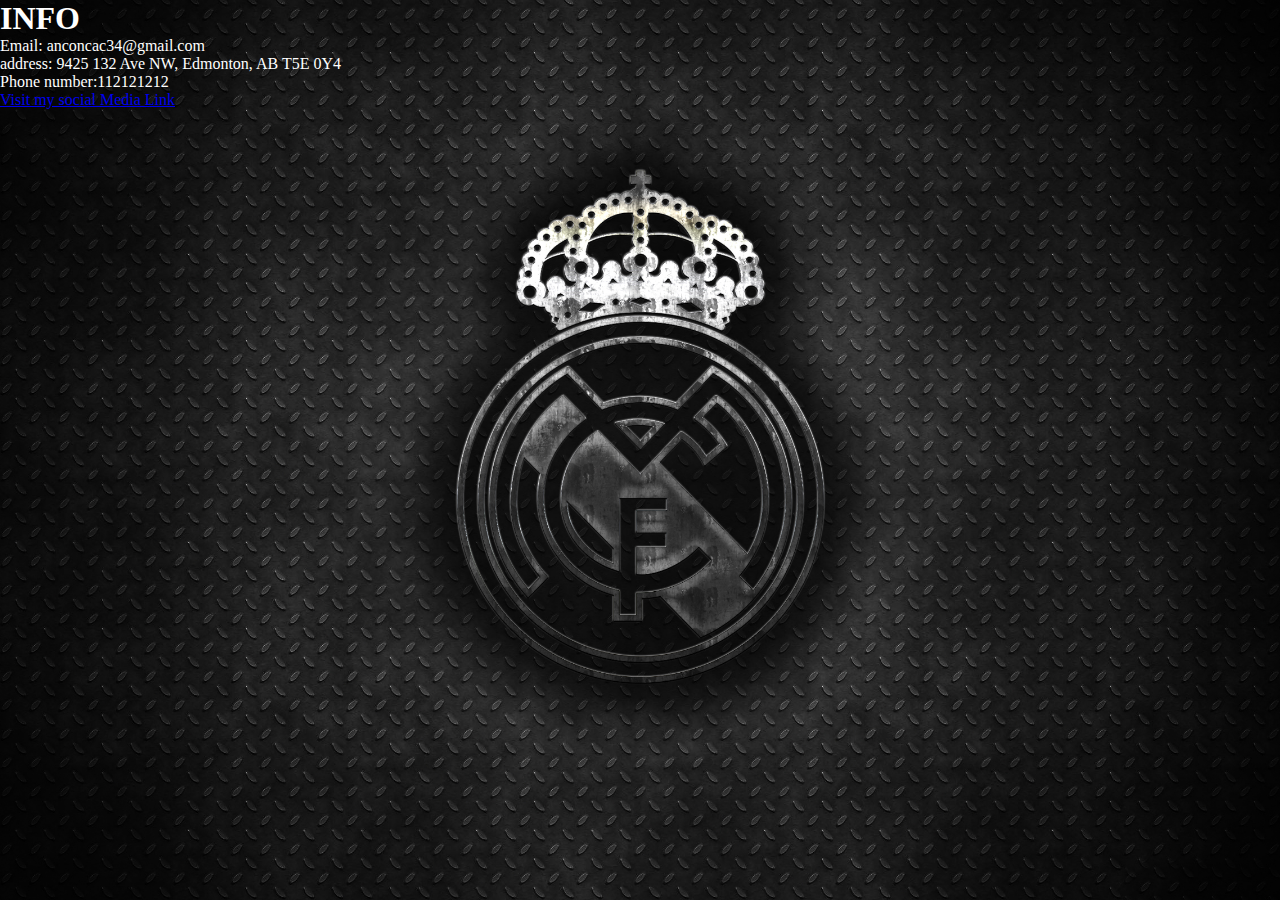
<file: childpage/contact.html>
<!DOCTYPE html>
<html lang="en" dir="ltr">
  <head>
    <meta charset="utf-8">
    <noscript><h1 style="color:red;">JavaScript needs to be enabled in Settings</h1></noscript> <!-- Checks browser settings for JavaScript -->

    <meta charset="utf-8">
    <meta name="author" content="Viet Truong">
    <meta name="description" content="JavaScript Assignemnts, output to console"> <!-- Webpage Description to poplulate search engines like Google-->
    <meta name="keywords" content="JavaScript, Console">
    <meta name="viewport" content="width=device-width, initial-scale=1.0">
      <link rel="stylesheet" type="text/css" href="../indexcontact.css">
    <title>CONTACT</title>
  </head>
  <body>
    <header><h1> INFO </h1>
      <div class="info">
        <div class="row">
       
        <p> Email: anconcac34@gmail.com </p>
        <p> address: 9425 132 Ave NW, Edmonton, AB T5E 0Y4
        <p> Phone number:112121212 </P>
        <p><a href="https://www.facebook.com/RealMadrid/">Visit my social Media Link</a></p>
        <div class="mapouter"><div class="gmap_canvas"><iframe width="600" height="500" id="gmap_canvas"
          src="https://maps.google.com/maps?q=queen%20Elizabeth%20high%20school&t=&z=13&ie=UTF8&iwloc=&output=embed"
           frameborder="0" scrolling="no" marginheight="0" marginwidth="0"></iframe><a href="https://usave.co.uk">usave</a></div><style>.mapouter{position:relative;text-align:right;height:500px;width:600px;}
           .gmap_canvas {overflow:hidden;background:none!important;height:500px;width:600px;}</style></div>



    </header>

  </body>
</html>
</file>
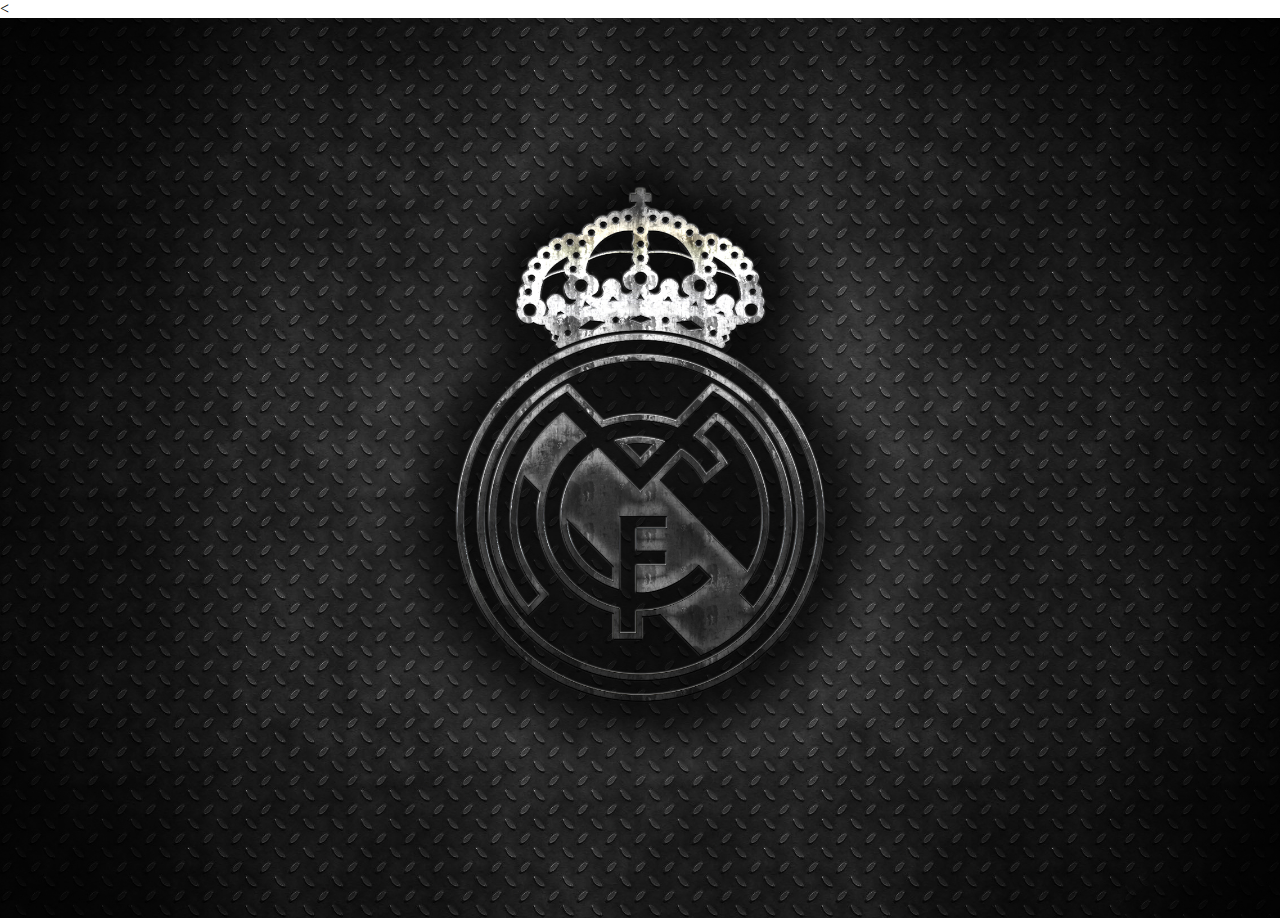
<file: childpage/newthing.html>
<<!DOCTYPE html>
<html lang="en" dir="ltr">
  <head>
    <title> New thing </title>
    <meta charset="utf-8">
    <noscript><h1 style="color:red;">JavaScript needs to be enabled in Settings</h1></noscript>
 <meta charset="utf-8">
 <meta name="author" content="Mark Mercer">
 <meta name="description" content="JavaScript Assignemnts, output to console">
 <meta name="keywords" content="JavaScript, Console">
 <meta name="viewport" content="width=device-width, initial-scale=1.0">
 <title> Newthing </title>
 <link rel="stylesheet" type="text/css" href="../newthing.css">
  </head>
  <body>
    <header> 

  </body>
</html>
</file>
<file: indexcontact.css>
*
{
  margin: 0;
  padding: 0;
}

header
{
  background-image: url(gmail.jpg);
  height: 100vh;
  background-size: cover;
  background-position: center;
}
 
 h1
 {
 color: white; }
 p {
   color: white;
 }
</file>
<file: newthing.css>
*
{
  margin: 0;
  padding: 0;
}

header
{
  background-image: url(gmail.jpg);
  height: 100vh;
  background-size: cover;
  background-position: center;
}
</file>
